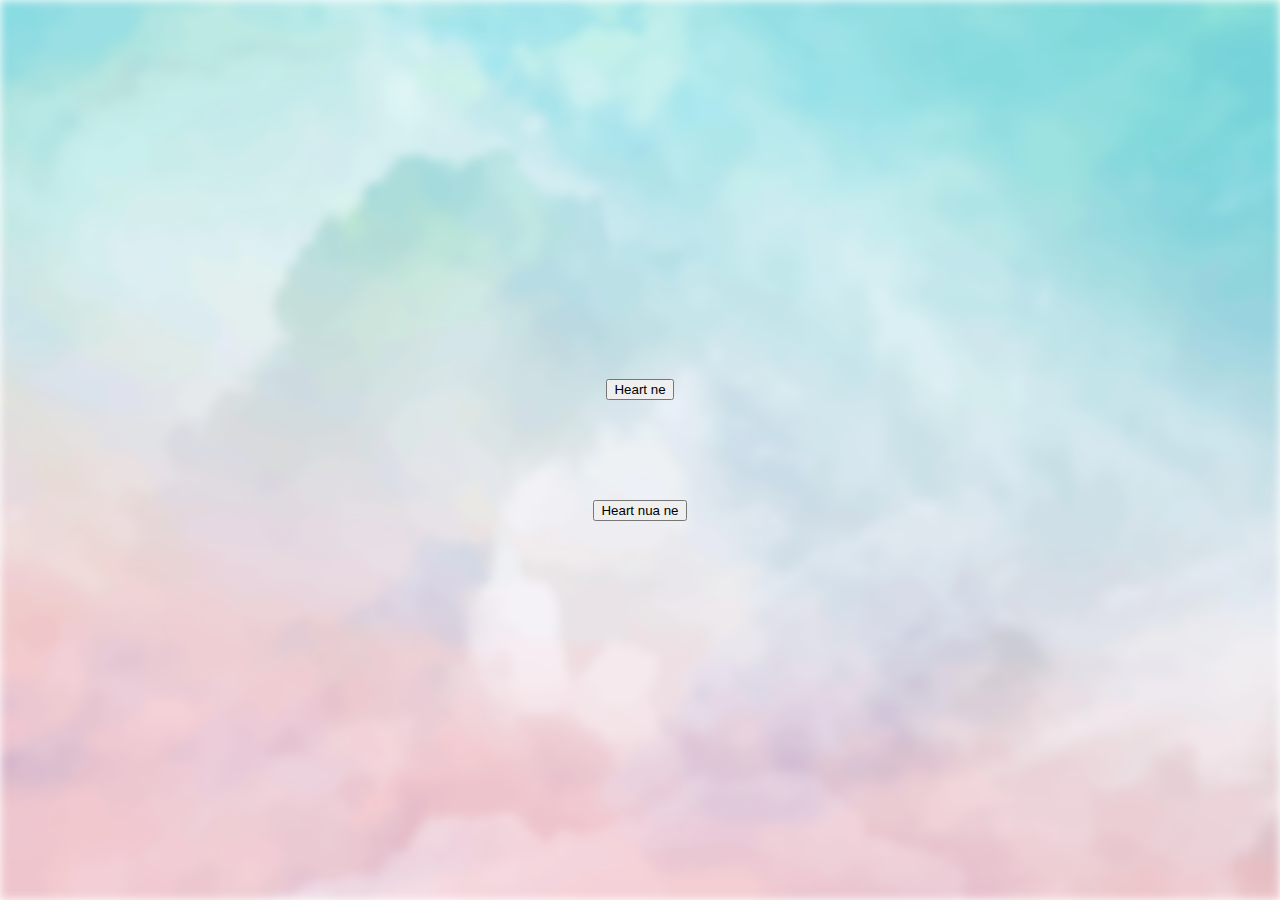
<file: index.html>
<!DOCTYPE html>
<html lang="en">
<head>
    <meta charset="UTF-8">
    <meta http-equiv="X-UA-Compatible" content="IE=edge">
    <meta name="viewport" content="width=device-width, initial-scale=1.0">
    <title>Direction</title>
    <link rel="stylesheet" href="css/index.css">
    <link href="https://cdn.jsdelivr.net/npm/bootstrap@5.2.2/dist/css/bootstrap.min.css" rel="stylesheet" integrity="sha384-Zenh87qX5JnK2Jl0vWa8Ck2rdkQ2Bzep5IDxbcnCeuOxjzrPF/et3URy9Bv1WTRi" crossorigin="anonymous">
</head>
<body>
    <div class="bg"></div>
    <div class="heart">
        <div class="heart_v1">
            <a href="heart_v1.html">
                <button type="button" class="btn btn-outline-danger">Heart ne</button>
            </a>
        </div>
        
        <div class="heart_v2">
            <a href="heart_v2.html">
                <button type="button" class="btn btn-outline-danger"> Heart nua ne</button>
            </a>
        </div>
    </div>
    <script src="https://cdn.jsdelivr.net/npm/bootstrap@5.2.2/dist/js/bootstrap.bundle.min.js" integrity="sha384-OERcA2EqjJCMA+/3y+gxIOqMEjwtxJY7qPCqsdltbNJuaOe923+mo//f6V8Qbsw3" crossorigin="anonymous"></script>
</body>
</html>
</file>
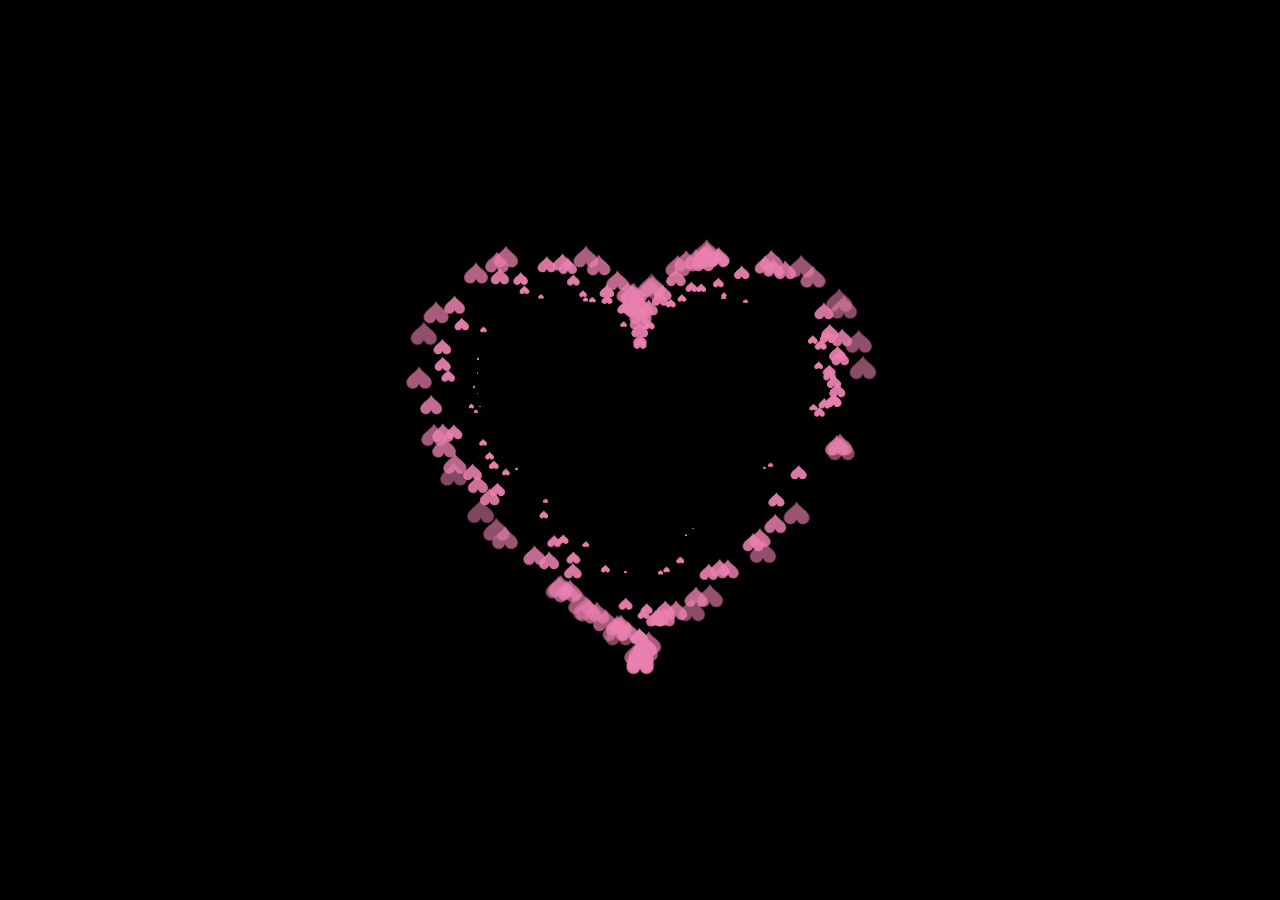
<file: heart_v1.html>
<!DOCTYPE html>
<html lang="en">
<head>
    <meta charset="UTF-8">
    <meta http-equiv="X-UA-Compatible" content="IE=edge">
    <meta name="viewport" content="width=device-width, initial-scale=1.0">
    <title>Love You</title>
    <link rel="stylesheet" href="css/heart_v1.css">
</head>
<body>
    <canvas id="pinkboard"></canvas>
    <script src="js/heart_v1.js"></script>
</body>
</html>
</file>
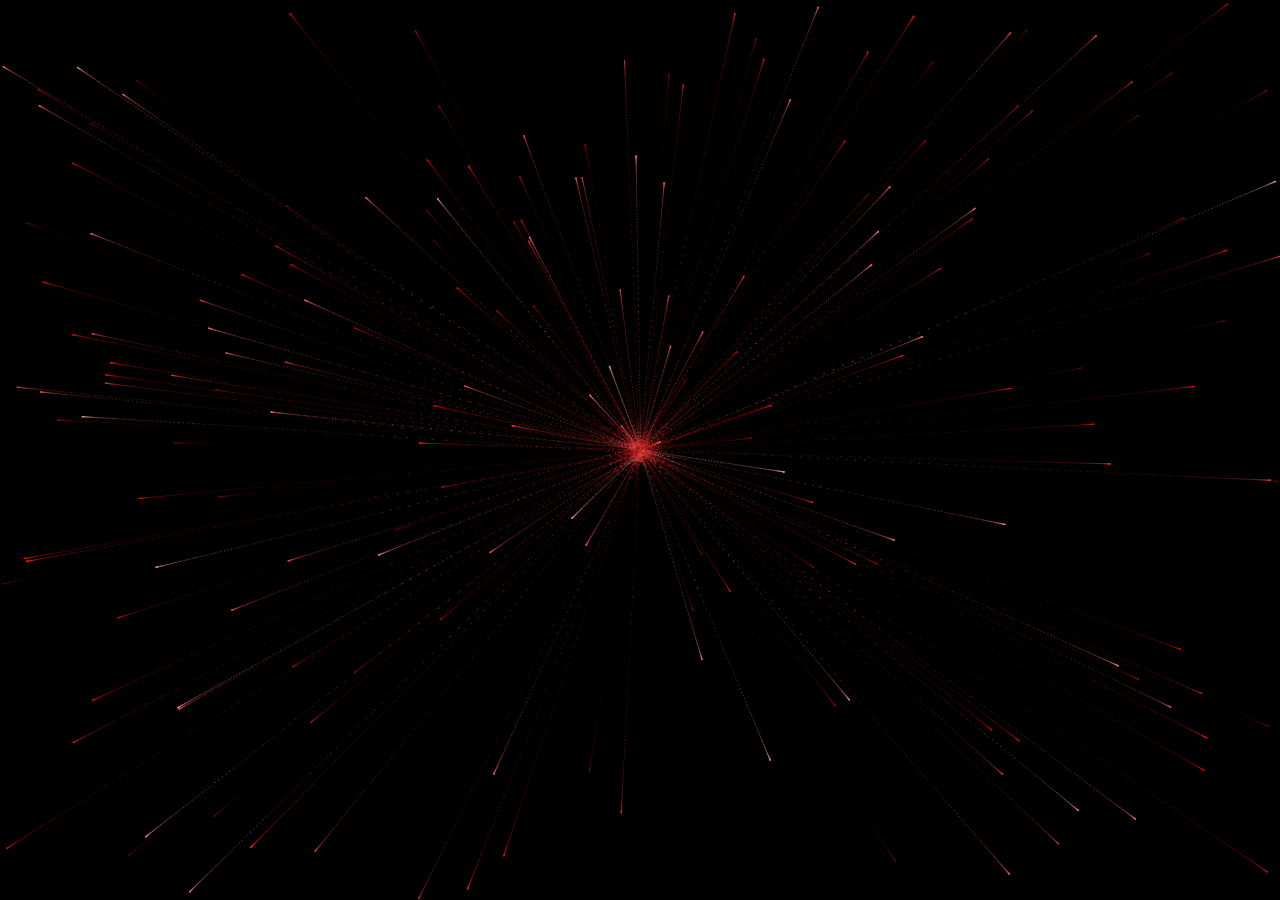
<file: heart_v2.html>
<!DOCTYPE html>
<html lang="en">
<head>
    <meta charset="UTF-8">
    <meta http-equiv="X-UA-Compatible" content="IE=edge">
    <meta name="viewport" content="width=device-width, initial-scale=1.0">
    <title>Document</title>
    <link rel="stylesheet" href="css/heart_v2.css">
</head>
<body>
    <canvas id="heart"></canvas>
    <script src="js/heart_v2.js"></script>
</body>
</html>
</file>
<file: css/index.css>
html, body {
    height: 100%;
    margin: 0;
}

.bg {
    background-image: url("https://hoangtuan30124.github.io/heart-love/img/background.webp");
    background-color: rgb(10, 19, 104);
    filter: blur(5px);
    -webkit-filter: blur(5px);
    height: 100%;
    background-position: center;
    background-repeat: no-repeat;
    background-size: cover;
}

.heart {
    font-weight: bold;
    /*border: 3px solid #ffffff;*/
    position: absolute;
    top: 50%;
    left: 50%;
    transform: translate(-50%, -50%);
    z-index: 2;
    width: 50%;
    padding: 20px;
    text-align: center;
    /*box-sizing: border-box;*/
    transition: all .5s ease-in-out;
}

.heart_v1 {
    padding-bottom: 100px;
}
</file>
<file: css/heart_v1.css>
html, body {
    height: 100%;
    padding: 0;
    margin: 0;
    background: #000;
}

canvas {
    position: absolute;
    width: 100%;
    height: 100%;
}
</file>
<file: css/heart_v2.css>
html, body {
    height: 100%;
    padding: 0;
    margin: 0;
    background: #000;
}

canvas {
    position: absolute;
    left: 0;
    top: 0;
    width: 100%;
    height: 100%;
    background-color: rgba(0, 0, 0, .2);
}
</file>
